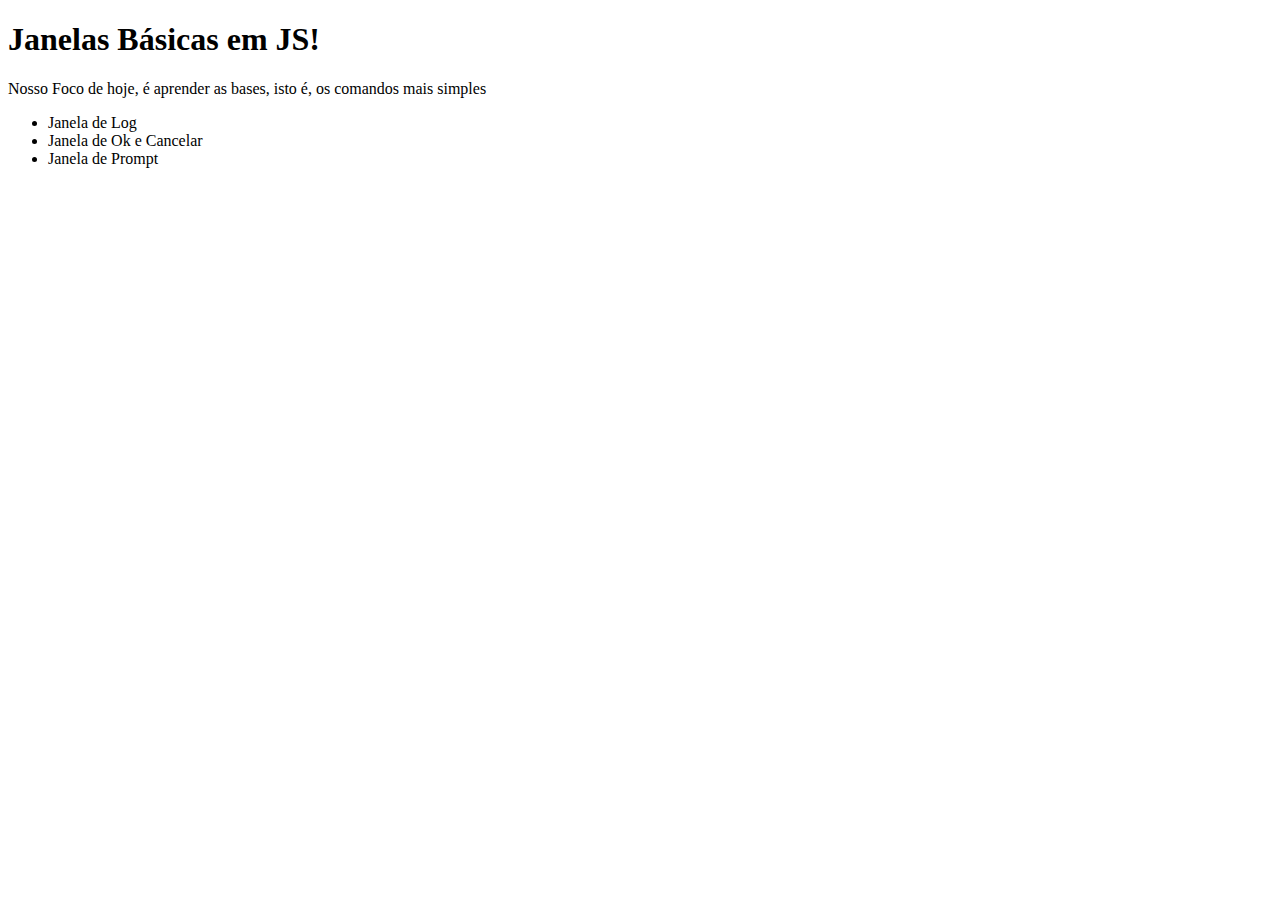
<file: janelas-simples/index.html>
<!DOCTYPE html>
<html lang="pt-br">
<head>
    <meta charset="UTF-8">
    <meta name="viewport" content="width=device-width, initial-scale=1.0">
    <title>Janelas Basicas</title>
</head>
<body>
   <div>
    <div class="titulo">
        <h1>Janelas Básicas em JS!</h1>
        <p>Nosso Foco de hoje, é aprender as bases, isto é, os comandos mais simples </p>
        <ul>
            <li>Janela de Log</li>
            <li>Janela de Ok e Cancelar</li>
            <li>Janela de Prompt</li>
        </ul>
    </div>
   </div>
   
   



   <script src="/janelas-simples/main.js"></script>
</body>
</html>
</file>
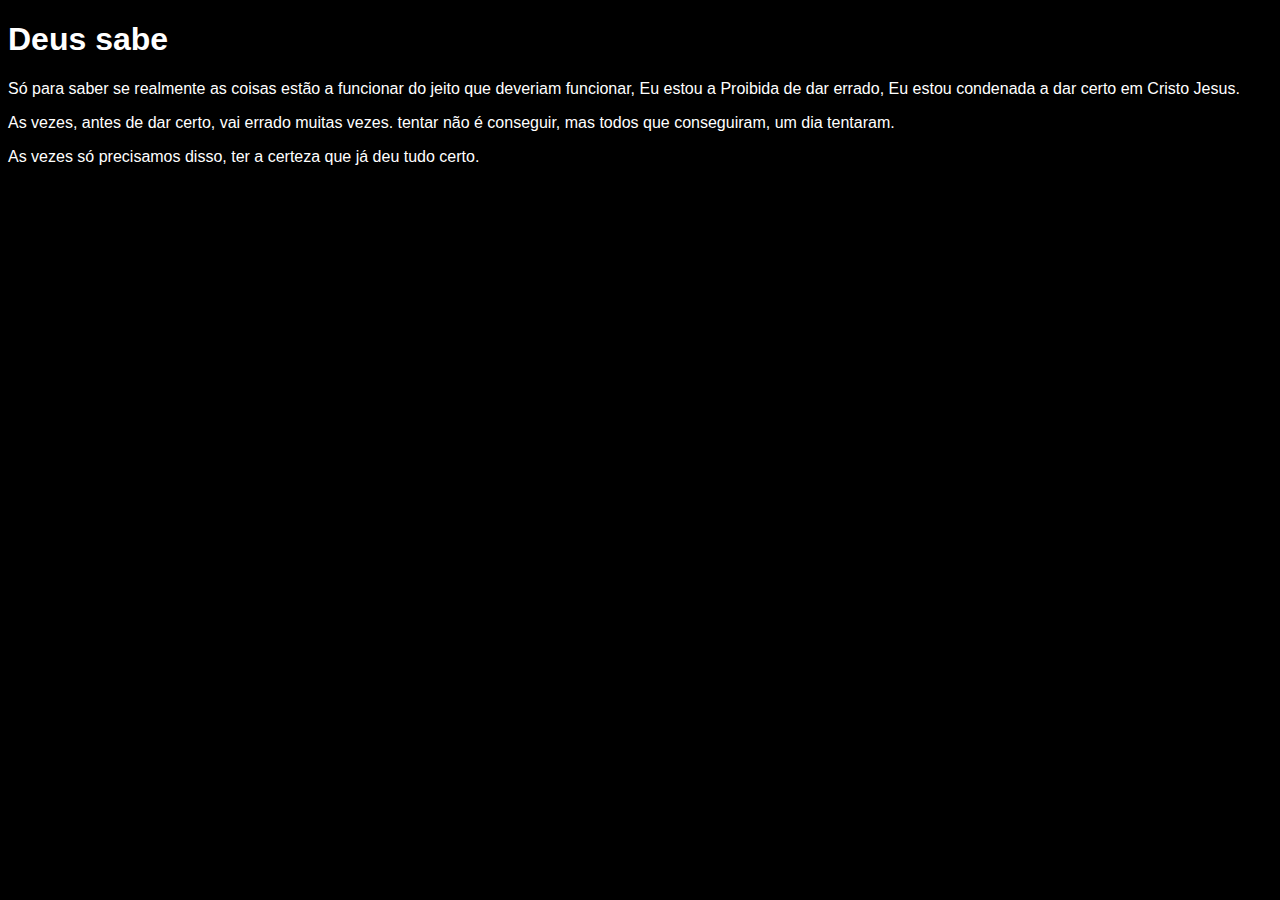
<file: janelas-simples/janels.html>
<!DOCTYPE html>
<html lang="pt-br">
<head>
    <meta charset="UTF-8">
    <meta name="viewport" content="width=device-width, initial-scale=1.0">
    <title>Desabafo</title>
    <link rel="stylesheet" href="est.css">
</head>
<body>

    <h1>Deus sabe</h1>
    <p>
        Só para saber se realmente as coisas estão a funcionar do jeito que deveriam funcionar,
        Eu estou a Proibida de dar errado, Eu estou condenada a dar certo em Cristo Jesus. 
    </p>
    <p>
        As vezes, antes de dar certo, vai errado muitas vezes.
        tentar não é conseguir, mas todos que conseguiram, um dia tentaram.
    </p>
    <p>
        As vezes só precisamos disso, ter a certeza que já deu tudo certo.
    </p>
    
</body>
</html>
</file>
<file: janelas-simples/est.css>
body{
        font-family: Arial, Helvetica, sans-serif;
        color: white;
        background: black;
}
</file>
